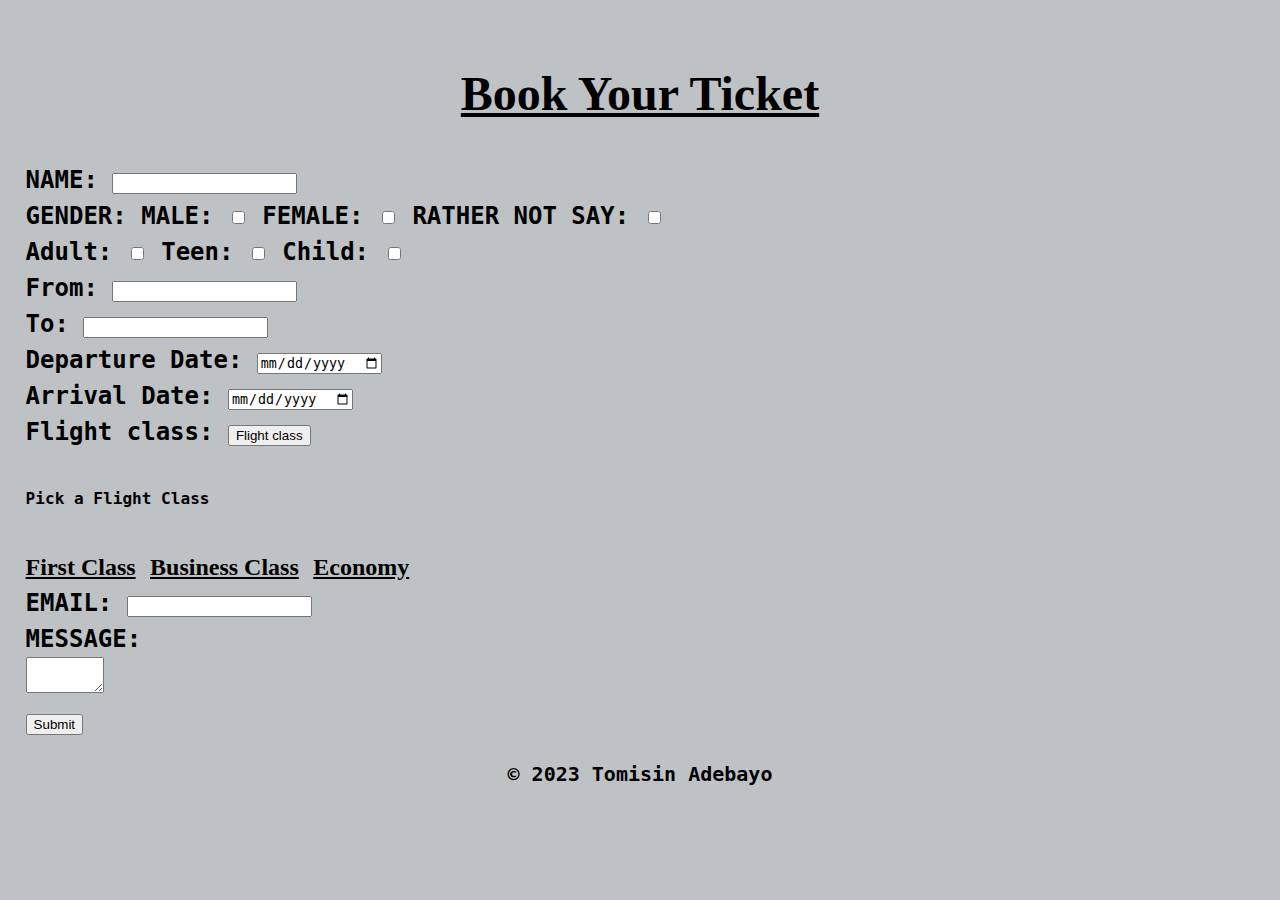
<file: Ticket.html>
<!DOCTYPE html>
<html lang="en" dir="ltr">
  <head>
    <meta charset="utf-8">
    <title>Ticket</title>
    <!-- css stylesheet -->
    <link rel="stylesheet" href="https://cdn.jsdelivr.net/npm/bootstrap@4.6.2/dist/css/bootstrap.min.css" integrity="sha384-xOolHFLEh07PJGoPkLv1IbcEPTNtaed2xpHsD9ESMhqIYd0nLMwNLD69Npy4HI+N" crossorigin="anonymous">
    <link rel="stylesheet" href="css/styles.css">

    <!-- bootstrap scripts -->
    <script src="https://cdn.jsdelivr.net/npm/jquery@3.5.1/dist/jquery.slim.min.js" integrity="sha384-DfXdz2htPH0lsSSs5nCTpuj/zy4C+OGpamoFVy38MVBnE+IbbVYUew+OrCXaRkfj" crossorigin="anonymous"></script>
    <script src="https://cdn.jsdelivr.net/npm/bootstrap@4.6.2/dist/js/bootstrap.bundle.min.js" integrity="sha384-Fy6S3B9q64WdZWQUiU+q4/2Lc9npb8tCaSX9FK7E8HnRr0Jz8D6OP9dO5Vg3Q9ct" crossorigin="anonymous"></script>
  </head>
  <body class="ticket-form">
    <h1 class="ticket-form-heading">Book Your Ticket</h1>
    <table cellspacing="5">
      <tr>

      </tr>
    </table>

    <form action="mailto:tomisinadebayo7@gmail.com" method="post" enctype="text/plain">
    <label>NAME:</label>
    <input type="text" name="" value=""><br>
    <label>GENDER:</label>
    <label>MALE:</label>
    <input type="checkbox" name="" value="">
    <label>FEMALE:</label>
    <input type="checkbox" name="" value="">
    <label>RATHER NOT SAY:</label>
    <input type="checkbox" name="" value=""><br>
    <label>Adult:</label>
    <input type="checkbox" name="" value="">
    <label>Teen:</label>
    <input type="checkbox" name="" value="">
    <label>Child:</label>
    <input type="checkbox" name="" value=""><br>
    <label>From:</label>
    <input type="text" name="" value=""><br>
    <label>To:</label>
    <input type="text" name="" value=""><br>
    <label>Departure Date:</label>
    <input type="date" name="" value=""><br>
    <label>Arrival Date:</label>
    <input type="date" name="" value=""><br>
      <div class="dropdown">
        Flight class:
      <button class="btn btn-success dropdown-toggle" type="button" data-toggle="dropdown" aria-expanded="false">
        Flight class
      </button>
      <div class="dropdown-menu">
        <h6 class="dropdown-header">Pick a Flight Class</h6>
        <a class="dropdown-item" href="#">First Class</a>
        <a class="dropdown-item" href="#">Business Class</a>
        <a class="dropdown-item" href="#">Economy</a>
      </div>
    </div>
    <label>EMAIL:</label>
    <input type="email" name="" value=""><br>
    <label>MESSAGE:</label><br>
    <textarea name="name" rows="2" cols="7"></textarea><br>
    <input type="submit">
    </form>
    <p class="footer-text"><span>&copy;</span> 2023 Tomisin Adebayo</p>
  </body>
</html>
</file>
<file: css/styles.css>
body {
  margin: 0;
  font-family:  serif;'Rajdhani',
  font-size: 1.2em;
  background-color:#a1a7aab0;
  text-align: center;
}

h1{
  font-family: 'Playfair Display SC', serif;
}
  h2 {
  font-family:serif; 'Sedgwick Ave Display', cursive;
  font-size: 2rem;
  font-weight: 900;
}
a {
  font-family:serif; 'Sedgwick Ave Display', cursive;
  color:black;#02632ade;
}
hr{
  width: 5%;
  border-style: none;
  border-top-style: dotted;
  border-width: 5px;
  border-color: #494949;

}
/* Top section */
#top-section {
  text-align: center;
  background-image: url("../images/airplane(1).jpg");
  background-repeat: no-repeat;
  background-size: cover;
  background-position: center;
  padding-top: 3px;
  padding-bottom:980px;
}
/* Navbar */
.navbar {
  padding: 0 0 4rem 5rem;
  font-weight: bold;
  font-size: 1.3rem;
}
.navbar-brand{
  font-family: 'Playfair Display SC', serif;
  font-size: 2.8rem;
  font-weight: bold;
}
/* Title */
.title-text{
  font-family: 'Rajdhani', cursive;
  font-size: 3.5rem;
  line-height: 1.5;
  font-weight: 900;
  color:#464757;
}
/* Download buttons */
.download-button {
  margin: 3% 3% 5% 0;
}
  /*Ticket */
  .ticket{
    padding:70px 50px 50px 50px;
    background-color:#a1a7aab0;#67696a;
    color: black;
  }
  .ticket-heading{
  font-size: 2.5rem;
  line-height: 1.2;
  font-weight: bold;
}
.ticket-subheading{
  font-size: 1.5rem;
}
  /* Ticket cards */
  .card{
    background-color:#1f20219e;
  }
  .card-image{
    padding: 3% 0;
  }
  .card-name{
  font-size: 2.0rem;
  font-weight: bold;
  color: white;
  }
  .card-col{
  padding: 3% 2%;
}
  .card-text{
    font-size: 1.5rem;
    font-weight:bold;
    text-align: left;
  }
  .card-heading{
    font-size: 2rem;
    margin: 0 5% 0;
    line-height: 1.2;
    font-weight: bold;
    background-color:#23ee51;
    color: #836161;
  }
  .ticket-card-heading{
    color: black;
    font-size: 2.0rem;
  }
  .card-family{
    background-image: url("../images/family ticket.jpg");
    background-repeat: no-repeat;
    background-position: center;
    background-size: cover;
  }
  .card-personal{
    background-image: url("../images/personal ticket.webp");
    background-repeat: no-repeat;
    background-position: center;
    background-size: cover;
  }
  .card-business{
    background-image: url("../images/business ticket.webp");
    background-repeat: no-repeat;
    background-position: center;
    background-size: cover;
  }
  /* Ticket Page */
  .ticket-form{
    background-color:#a1a7aab0;
    text-align: left;
    font-size: 1.5rem;
    padding: 2%;
    font-weight: bold;
    font-family: monospace;
    line-height: 1.5;
  }
  .ticket-form-heading{
    text-align: center;
    text-decoration: underline;
  }
  /* Track Luggage */
  #track-luggage-section{
  padding:50px 0 50px;
  background-color:#a1a7aab0;
}
.track-luggage-image{
  padding:50px 0 50px;
}
/* Track Luggage Page */
.track-luggage-page{
  background-color:#a1a7aab0;
  text-align: center;
}
.track-luggage-header{
  font-family:'Playfair Display SC', serif;
  background-color: #1334c5cc;
  font-size: 3.5rem;
  line-height: 2;
  font-weight: bold;
  color: white;
  padding: 4%;

}
.track-luggage-top{
  background-color: #ef8172;
  padding: 50px 0 50px;
}
.track-luggage-middle{
  background-color: #1f2021;
  color:white;
  padding: 50px 0 50px;
}
.track-luggage-bottom{
  background-color: #ef8172;
  padding: 50px 0 10px;
}
.track-image{
  padding: 20px 0 5px;
}
/* Special Offer */
#special-offer-section{
  background-color: #4e62a6a6;#ff4c68;
  padding: 3% 0 0;
}
.special-offer-heading{
  font-size: 2.5rem;
  line-height: 1.2;
  font-weight: bold;
}
.carousel-item{
    padding:7% 15%;
}
/* Testimonial */
  #testimonial-section{
    background-color:#1f20219e;
    color: white;
  }
  .testimonial-image{
  border-radius: 100%;
  margin: 10px;
  width: 20%;
  }
  .testimonial-text{
  font-size: 2.5rem;
  line-height: 1.2;
  font-weight: bold;
}
.carousel-item{
    padding: 7% 15%;
}
  /* Blog */
  #blog-section{
    text-align:left;
    background-color:#a1a7aab0;
    padding: 7% 18%;
  }
  /* Ratings */
.Ratings-header{
  text-decoration: underline;
  padding: 0 2%;
}
  /*Call to Action*/
#cta-section {
  padding: 7% 5% 5% 5%;
  background-color:#4e62a6a6;
  color: black;
  text-align: center;
}
.cta-text{
  font-size: 3rem;
  font-weight: bold;
}
.cta-button{
  margin: 3% 2% 3% 0;
}
/* Contacts */
footer{
 background-color:#505152ed;
 padding: 5% 0 2%;
}
.footer-text{
  font-size: 20px;
  text-align: center;
}
.footer-icon{
    margin: 0 1% 1%;
}
/* SEARCH FOR BAG */
.search-sec{
    padding: 2rem;
}
.search-slt{
    display: block;
    width: 100%;
    font-size: 0.875rem;
    line-height: 1.5;
    color: #55595c;
    background-color: #fff;
    background-image: none;
    border: 1px solid #ccc;
    height: calc(3rem + 2px) !important;
    border-radius:0;
}
.wrn-btn{
    width: 100%;
    font-size: 16px;
    font-weight: 400;
    text-transform: capitalize;
    height: calc(3rem + 2px) !important;
    border-radius:0;
}
@media (min-width: 992px){
    .search-sec{
        position: relative;
        top: -114px;
        background: rgba(26, 70, 104, 0.51);
    }
}

@media (max-width: 992px){
    .search-sec{
        background: #1A4668;
    }
}
@media (min-width: 992px){
    .search-sec{
      margin-top: 110px;
    }
}
</file>
